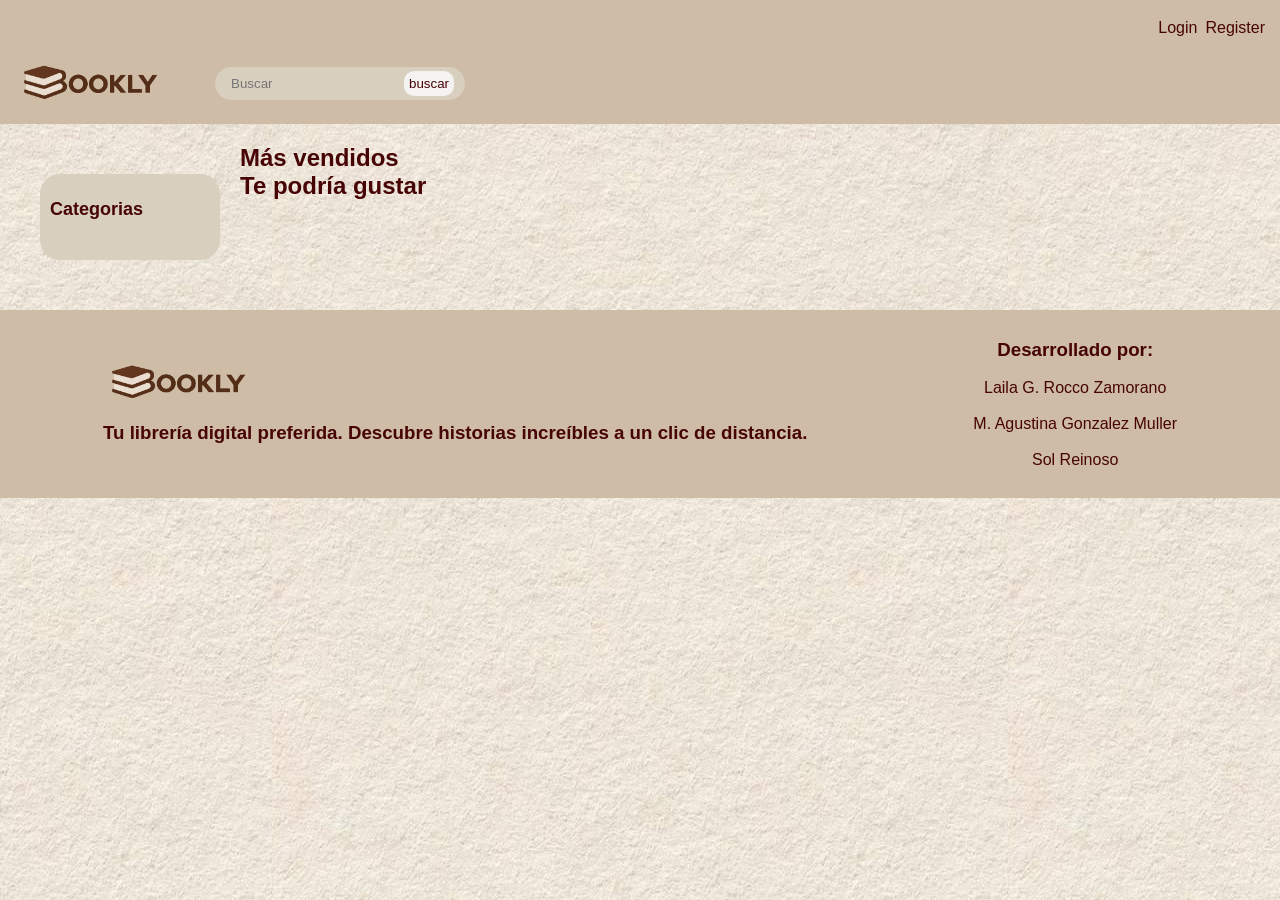
<file: index.html>
<!DOCTYPE html>
<html lang="en">
<head>
    <meta charset="UTF-8">
    <meta name="viewport" content="width=device-width, initial-scale=1.0">
    <link rel="preconnect" href="https://fonts.googleapis.com">
    <link rel="preconnect" href="https://fonts.gstatic.com" crossorigin>
    <link href="https://fonts.googleapis.com/css2?family=Josefin+Sans:ital,wght@0,100..700;1,100..700&family=Jost:ital,wght@0,100..900;1,100..900&family=Open+Sans:ital,wght@0,300..800;1,300..800&family=PT+Sans:ital,wght@0,400;0,700;1,400;1,700&family=Raleway:ital,wght@0,100..900;1,100..900&family=Work+Sans:ital,wght@0,100..900;1,100..900&display=swap" rel="stylesheet">
    <link rel="stylesheet" href="./css/style.css">
    <title>Bookly-Home</title>
</head>
<body class="Home">
    <header>
        <nav>
            <ul class="arriba">
                <li class="menu-login"><a href="./login.html">Login</a></li>
                <li class="menu-registro"><a href="./register.html">Register</a></li>
                <li class="saludo-usuario"></li>
                <li class="menu-logout"><a href="#" class="logout">Logout</a> </li>
            </ul>

        </nav>
        <div class="orden">
            <a href="./index.html">
                <img src="./img/logo.png" alt="logo de pagina">
            </a>

            <form action="./search-results.html" method="get" class="buscador">
                <input type="text" placeholder="Buscar" name="q" value="">
                <button type="submit">buscar</button>
            </form>
        </div>
    </header>

    <main>
        <aside>
            <h2>Categorias</h2>
            <nav>
                <ul class="categorias">
                    <!--<li ><a href="./category.html">Ciencia Ficción</a></li>
                    <li ><a href="./category.html">Romance Juvenil</a></li>
                    <li><a href="./category.html">Clasicos de la literatura</a></li>
                    <li><a href="./category.html">Ficcion Contemponarea</a></li>
                    <li><a href="./category.html">Suspenso y Thiller</a></li>
                    <li><a href="./category.html">Historias y Biografias</a></li>
                    <li><a href="./category.html">Desarrollo personal</a></li>-->
                </ul>
            </nav>
        </aside>
        <div>

            <section class="section-index">

                <h2>Más vendidos</h2>

                <div id="masVendidos">
                    <!--<article class="article-index">
                    <img src="./img/Harry-potter.jpg" alt="Imagen del Producto">
                    <h3>Harry Potter y la piedra filosofal</h3>
                    <p>J.K.Rowling</p>
                    <p>$49.999</p>
                    <a href="./product.html">Ver detalles</a>
                    </article>

                    <article class="article-index">
                        <img src="./img/Los-juegos-del-hambre.jpg" alt="Imagen del Producto">
                        <h3>Los juegos del hambre</h3>
                        <p>Suzanne Collins</p>
                        <p>$43.999</p>
                        <a href="./product.html">Ver detalles</a>
                    </article>

                    <article class="article-index">
                        <img src="./img/Odisea.jpg" alt="Imagen del Producto">
                        <h3>La Odisea</h3>
                        <p>Homero</p>
                        <p>$19.000</p>
                        <a href="./product.html">Ver detalles</a>
                    </article>

                    <article class="article-index">
                        <img src="./img/Bajo-la-misma-estrella.jpg" alt="Imagen del Producto">
                        <h3>Bajo la misma estrella</h3>
                        <p>John Green</p>
                        <p>$31.499</p>
                        <a href="./product.html">Ver detalles</a>
                    </article>

                    <article class="article-index">
                        <img src="./img/La-ladrona-de-libros.jpg" alt="Imagen del Producto">
                        <h3>La ladrona de libros</h3>
                        <p>Markus Zusak</p>
                        <p>$37.999</p>
                        <a href="./product.html">Ver detalles</a>
                    </article>

                    <article class="article-index">
                        <img src="./img/la-sombra-del-viento.jpg" alt="Imagen del Producto">
                        <h3>La sombra del viento</h3>
                        <p>Carlos Ruiz Zafon</p>
                        <p>$44.900</p>
                        <a href="./product.html">Ver detalles</a>
                    </article>

                    <article class="article-index">
                        <img src="./img/Cien-años-de-soledad.jpg" alt="Imagen del Producto">
                        <h3>Cien años de soledad</h3>
                        <p>Gabriel García Márquez</p>
                        <p>$34.999</p>
                        <a href="./product.html">Ver detalles</a>
                    </article>

                    <article class="article-index">
                        <img src="./img/Orgullo-y-prejuicio.jpg" alt="Imagen del Producto">
                        <h3>Orgullo y prejuicio.</h3>
                        <p>Jane Austen</p>
                        <p>$18.800</p>
                        <a href="./product.html">Ver detalles</a>
                    </article>

                    <article class="article-index">
                        <img src="./img/mujercitas.jpg" alt="Imagen del Producto">
                        <h3>Mujercitas</h3>
                        <p>Louisa May Alcott</p>
                        <p>$45.900</p>
                        <a href="./product.html">Ver detalles</a> 
                    </article>

                    <article class="article-index">
                        <img src="./img/El-buen-mal.jpg" alt="Imagen del Producto">
                        <h3>El buen mal</h3>
                        <p>Samanta Schweblin</p>
                        <p>$35.499</p>
                        <a href="./product.html">Ver detalles</a> 
                    </article>-->

                </div>

            </section>  

            <section class="section-index">

                <h2>Te podría gustar</h2>

                <div id="gustos">

                    <!--<article class="article-index">
                        <img src="./img/culpa-vuestra.jpg" alt="Imagen del Producto">
                        <h3>Culpa vuestra</h3>
                        <p>Mercedes Ron</p>
                        <p>$46.499</p>
                        <a href="./product.html">Ver detalles</a>
                    </article>

                    <article class="article-index">
                        <img src="./img/El-principito.jpg" alt="Imagen del Producto">
                        <h3>El principito</h3>
                        <p>Antoine Saint-Exupéry</p>
                        <p>$27.700</p>
                        <a href="./product.html">Ver detalles</a>
                    </article>

                    <article class="article-index">
                        <img src="./img/Felipe-Pigna.jpg" alt="Imagen del Producto">
                        <h3>Libro 76</h3>
                        <p>Felipe Pinga</p>
                        <p>$42.900</p>
                        <a href="./product.html">Ver detalles</a>
                    </article>

                    <article class="article-index">
                        <img src="./img/Enviado-espacial.jpg" alt="Imagen del Producto">
                        <h3>Enviado espacial</h3>
                        <p>Arturo Perez Reverte</p>
                        <p>$54.499</p>
                        <a href="./product.html">Ver detalles</a>
                    </article>

                    <article class="article-index">
                        <img src="./img/Alas.de.sangre.jpg" alt="Imagen del Producto">
                        <h3>Alas de sangre</h3>
                        <p>Rebecca Yarros</p>
                        <p>$61.900</p>
                        <a href="./product.html">Ver detalles</a>
                    </article>

                    <article class="article-index">
                        <img src="./img/heartstopper.jpg" alt="Imagen del Producto">
                        <h3>Heartstopper 6</h3>
                        <p>Alice Oseman</p>
                        <p>$31.000</p>
                        <a href="./product.html">Ver detalles</a>
                    </article>

                    <article class="article-index">
                        <img src="./img/Los-vecinos-de-enfrente.jpg" alt="Imagen del Producto">
                        <h3>Los vecinos de enfrente</h3>
                        <p>Nicole Trope</p>
                        <p>$45.999</p>
                        <a href="./product.html">Ver detalles</a>
                    </article>

                    <article class="article-index">
                        <img src="./img/el-gato-que-busca-un-nombre.jpg" alt="Imagen del Producto">
                        <h3>El gato que buscaba un nombre</h3>
                        <p>Takeshita, Machida</p>
                        <p>$35.000</p>
                        <a href="./product.html">Ver detalles</a>
                    </article>

                    <article class="article-index">
                        <img src="./img/PQ-soy-asi.jpg" alt="Imagen del Producto">
                        <h3>¿Por qué soy asi?</h3>
                        <p>Gemma Styles</p>
                        <p>$35.200</p>
                        <a href="./product.html">Ver detalles</a> 
                    </article>

                    <article class="article-index">
                        <img src="./img/Sociedad.jpg" alt="Imagen del Producto">
                        <h3>La sociedad de la nieve</h3>
                        <p>Pablo Vierci</p>
                        <p>$55.900</p>
                        <a href="./product.html">Ver detalles</a> 
                    </article>

                </div>-->

            </section> 

       </div>

    </main>

    <footer>
        <div class="abajo">
        <img src="./img/logo.png" alt="Imagen del logo Bookly">
        <h3>Tu librería digital preferida. Descubre historias increíbles a un clic de distancia. </h3>
        </div>

        <div class="medio">
        <h3>Desarrollado por:</h3>
        <ul>
            <li>Laila G. Rocco Zamorano</li>
            <li>M. Agustina Gonzalez Muller</li>
            <li>Sol Reinoso</li>
        </ul>
        </div>
    </footer>

    <script src="./js/index.js"></script>
    <script src="./js/saludo.js"></script>
    <script src="./js/logout.js"></script>
    <script src="./js/category.js"></script>
</body>
</html>
</file>
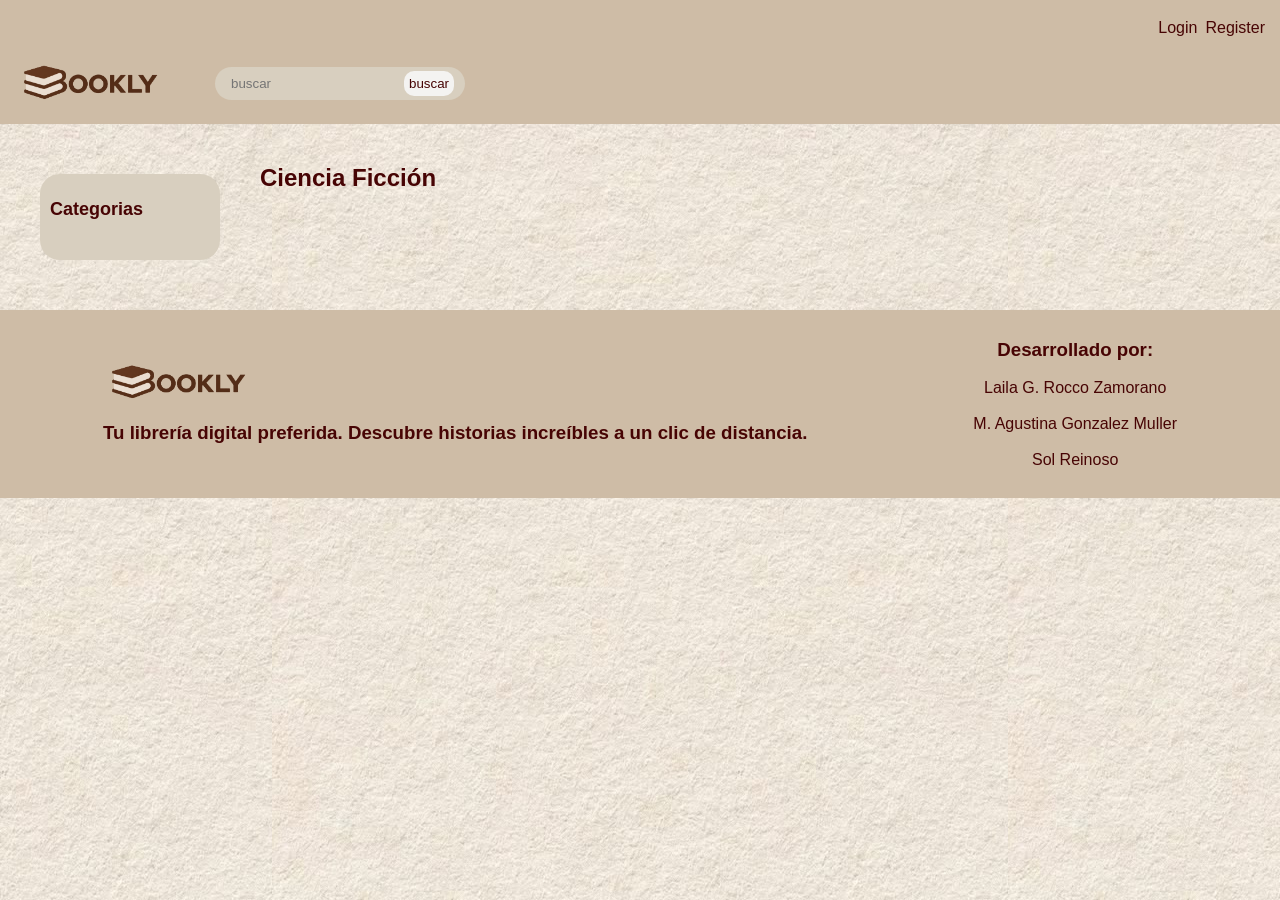
<file: category.html>
<!DOCTYPE html>
<html lang="en">

<head>
    <meta charset="UTF-8">
    <meta name="viewport" content="width=device-width, initial-scale=1.0">
    <link rel="preconnect" href="https://fonts.googleapis.com">
    <link rel="preconnect" href="https://fonts.gstatic.com" crossorigin>
    <link href="https://fonts.googleapis.com/css2?family=Josefin+Sans:ital,wght@0,100..700;1,100..700&family=Jost:ital,wght@0,100..900;1,100..900&family=Open+Sans:ital,wght@0,300..800;1,300..800&family=PT+Sans:ital,wght@0,400;0,700;1,400;1,700&family=Raleway:ital,wght@0,100..900;1,100..900&family=Work+Sans:ital,wght@0,100..900;1,100..900&display=swap" rel="stylesheet">
    <link rel="stylesheet" href="./css/style.css">
    <title>Bookly-Productos por categoría</title>
</head>

<body>
    <header>
        <nav>
            <ul class="arriba">
                <li class="menu-login"><a href="./login.html">Login</a></li>
                <li class="menu-registro"><a href="./register.html">Register</a></li>
                <li class="saludo-usuario"></li>
                <li class="menu-logout"><a href="#" class="logout">Logout</a> </li>
            </ul>
        </nav>
        <div class="orden">
            <a href="./index.html">
                <img src="./img/logo.png" alt="logo de pagina">
            </a>

            <form action="./search-results.html" method="get" class="buscador">
                <input type="text" placeholder="buscar" name="q" value="">
                <button type="submit">buscar</button>
            </form>
        </div>
    </header>

    <main>
        <aside>
            <h2>Categorias</h2>
            <nav>
                <ul class="categorias">
                    <!--<li ><a href="./category.html">Ciencia Ficción</a></li>
                    <li ><a href="./category.html">Romance Juvenil</a></li>
                    <li><a href="./category.html">Clasicos de la literatura</a></li>
                    <li><a href="./category.html">Ficcion Contemponarea</a></li>
                    <li><a href="./category.html">Suspenso y Thiller</a></li>
                    <li><a href="./category.html">Historias y Biografias</a></li>
                    <li><a href="./category.html">Desarrollo personal</a></li>-->
                </ul>
            </nav>
        </aside>
        <section class="section-category">

            <h1>Ciencia Ficción</h1>

            <div>

               <!--<article class="article-category">
                    <img src="./img/Harry-potter.jpg" alt="Imagen del Producto">
                    <h3>Harry Potter y la piedra filosofal</h3>
                    <p>J.K.Rowling</p>
                    <p>$49.999</p>
                    <a href="./product.html">Ver detalles</a>
                </article>

                <article class="article-category">
                    <img src="./img/Alas.de.sangre.jpg" alt="Imagen del Producto">
                    <h3>Alas de sangre</h3>
                    <p>Rebecca Yarros</p>
                    <p>$61.900</p>
                    <a href="./product.html">Ver detalles</a>
                </article>

                <article class="article-category">
                    <img src="./img/Los-juegos-del-hambre.jpg" alt="Imagen del Producto">
                    <h3>Los juegos del hambre</h3>
                    <p>Suzanne Collins</p>
                    <p>$43.999</p>
                    <a href="./product.html">Ver detalles</a>
                </article> -->

            </div>

        </section>
    </main>

    <footer>
        <div class="abajo">
            <img src="./img/logo.png" alt="Imagen del logo Bookly">
            <h3>Tu librería digital preferida. Descubre historias increíbles a un clic de distancia. </h3>
        </div>

        <div class="medio">
            <h3>Desarrollado por:</h3>
            <ul>
                <li>Laila G. Rocco Zamorano</li>
                <li>M. Agustina Gonzalez Muller</li>
                <li>Sol Reinoso</li>
            </ul>
        </div>
    </footer>

    <script src="./js/category.js"></script>
    <script src="./js/saludo.js"></script>
    <script src="./js/logout.js"></script>
</body>

</html>
</file>
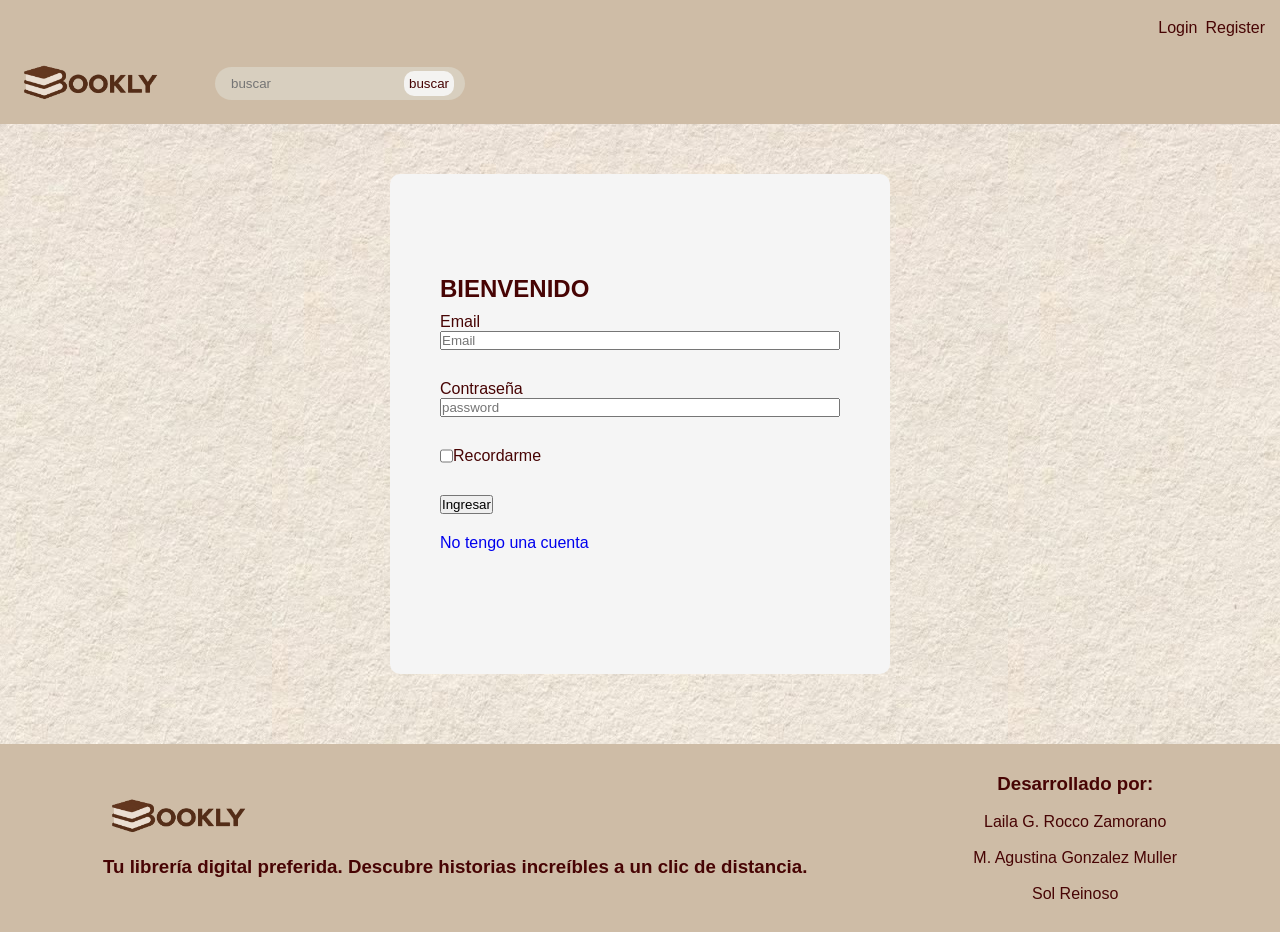
<file: login.html>
<!DOCTYPE html>
<html lang="en">
<head>
    <meta charset="UTF-8">
    <meta name="viewport" content="width=device-width, initial-scale=1.0">
    <link rel="preconnect" href="https://fonts.googleapis.com">
    <link rel="preconnect" href="https://fonts.gstatic.com" crossorigin>
    <link href="https://fonts.googleapis.com/css2?family=Josefin+Sans:ital,wght@0,100..700;1,100..700&family=Jost:ital,wght@0,100..900;1,100..900&family=Open+Sans:ital,wght@0,300..800;1,300..800&family=PT+Sans:ital,wght@0,400;0,700;1,400;1,700&family=Raleway:ital,wght@0,100..900;1,100..900&family=Work+Sans:ital,wght@0,100..900;1,100..900&display=swap" rel="stylesheet">
    <link rel="stylesheet" href="./css/style.css">
    <title>Bookly-Login</title>
</head>
<body>
    
    <header>
        <nav>
            <ul class="arriba">
                <li class="menu-login"><a href="./login.html">Login</a></li>
                <li class="menu-registro"><a href="./register.html">Register</a></li>
                <li class="saludo-usuario"></li>
                <li class="menu-logout"><a href="#" class="logout">Logout</a> </li>
            </ul>
        </nav>
        <div class="orden">
            <a href="./index.html">
                <img src="./img/logo.png" alt="logo de pagina">
            </a>

            <form action="./search-results.html" method="get" class="buscador">
                <input type="text" placeholder="buscar" name="q" value="">
                <button type="submit">buscar</button>
            </form>
        </div>
    </header>

    <main class="main-login">
        
        <section class="section-login">

            <h1>BIENVENIDO</h1>

            <form class="formulariologin" action="./index.html" method="GET">

                <div class="form-login">
                    <label for="email">Email</label>

                    <input
                        type="email"
                        name="email"
                        id="email"
                        placeholder="Email"
                        value=""
                    >

                    <span class="error error-email"></span>
                </div>


                <div class="form-login">
                    <label for="password">Contraseña</label>

                    <input
                        type="password"
                        name="password"
                        id="password"
                        placeholder="password"
                        value=""
                    >

                    <span class="error error-password"></span>
                </div>

                <div class="checkbox-login">
                    <input
                        type="checkbox"
                        name="recordar"
                        id="recordar"
                        value="si"
                    >

                    <label for="recordar">Recordarme</label>
                </div>

                <button class="boton-form" type="submit">
                    Ingresar
                </button>

                <p class="form-login"><a href="./register.html">No tengo una cuenta</a></p>

            </form>

        </section>
    </main>

    <footer >
         <div class="abajo">
        <img src="./img/logo.png" alt="">
        <h3>Tu librería digital preferida. Descubre historias increíbles a un clic de distancia. </h3>
        </div>

        <div class="medio">
        <h3>Desarrollado por:</h3>
        <ul>
            <li>Laila G. Rocco Zamorano</li>
            <li>M. Agustina Gonzalez Muller</li>
            <li>Sol Reinoso</li>
        </ul>
        </div>
    </footer>
    
    <script src="./js/login.js"></script>
    <script src="./js/category.js"></script>
    <script src="./js/saludo.js"></script>
    <script src="./js/logout.js"></script>
</body>
</html>
</file>
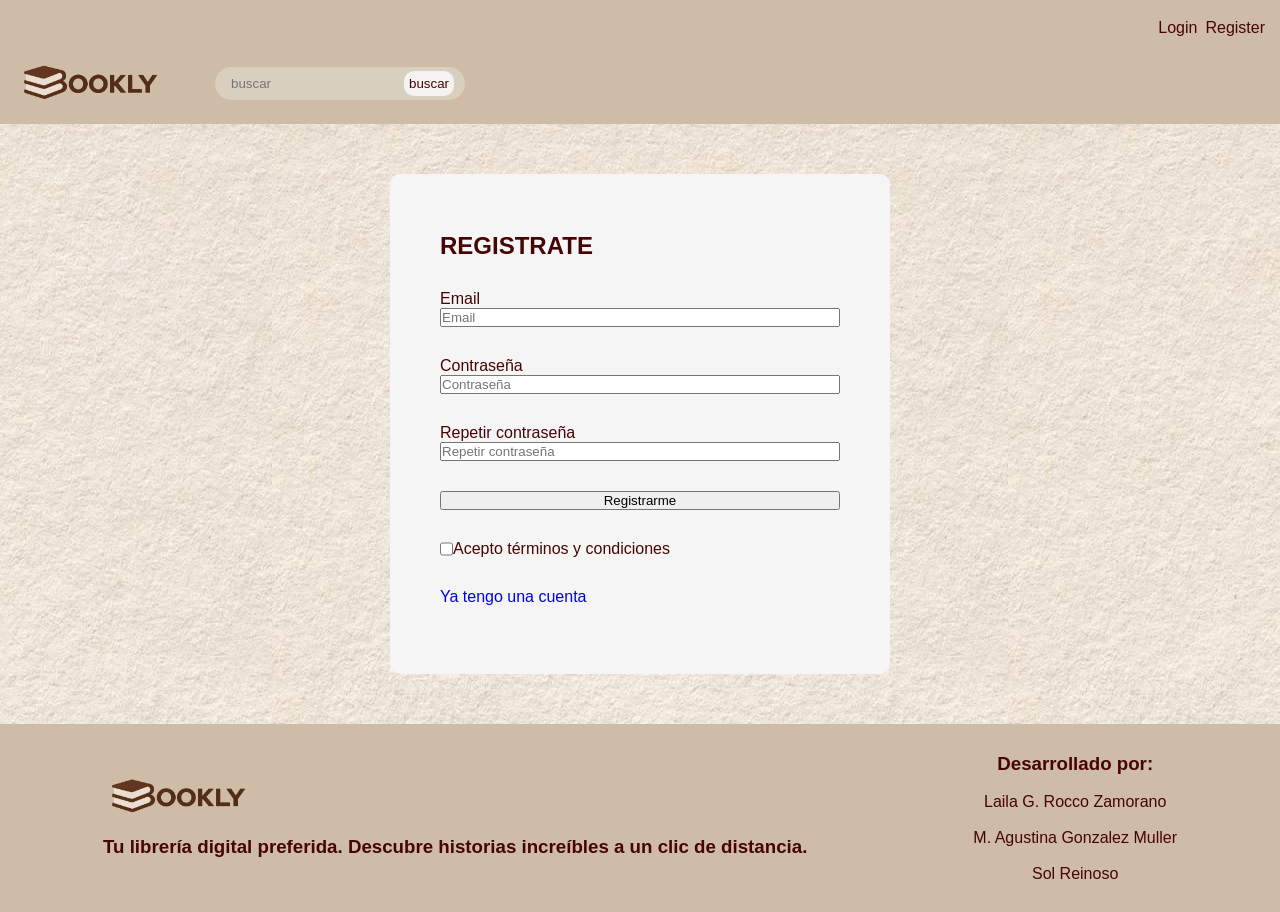
<file: register.html>
<!DOCTYPE html>
<html lang="en">

<head>
    <meta charset="UTF-8">
    <meta name="viewport" content="width=device-width, initial-scale=1.0">
    <link rel="preconnect" href="https://fonts.googleapis.com">
    <link rel="preconnect" href="https://fonts.gstatic.com" crossorigin>
    <link href="https://fonts.googleapis.com/css2?family=Josefin+Sans:ital,wght@0,100..700;1,100..700&family=Jost:ital,wght@0,100..900;1,100..900&family=Open+Sans:ital,wght@0,300..800;1,300..800&family=PT+Sans:ital,wght@0,400;0,700;1,400;1,700&family=Raleway:ital,wght@0,100..900;1,100..900&family=Work+Sans:ital,wght@0,100..900;1,100..900&display=swap" rel="stylesheet">
    <link rel="stylesheet" href="./css/style.css">
    <title>Bookly-Registro</title>
</head>

<body>
    <header>
        <nav>
            <ul class="arriba">
                <li class="menu-login"><a href="./login.html">Login</a></li>
                <li class="menu-registro"><a href="./register.html">Register</a></li>
                <li class="saludo-usuario"></li>
                <li class="menu-logout"><a href="#" class="logout">Logout</a> </li>
            </ul>
        </nav>
        <div class="orden">
            <a href="./index.html">
                <img src="./img/logo.png" alt="logo de pagina">
            </a>

            <form action="./search-results.html" method="get" class="buscador">
                <input type="text" placeholder="buscar" name="q" value="">
                <button type="submit">buscar</button>
            </form>
        </div>

    </header>
    <main class="main-register">
        
        <section class="section-register">

            <form class="formularioregistro" action="./login.html" method="GET">
                <div class="form-register">
                    <h1>REGISTRATE</h1>
                </div>

                <div class="form-register">
                    <label for="email">Email </label>
                    <input id="email" type="email" name="email" value="" placeholder="Email">
                    <span class="error-email"></span>
                </div>

                <div class="form-register">
                    <label for="password">Contraseña </label>
                    <input id="password" type="password" name="password" value="" placeholder="Contraseña">
                    <span class="error-password"></span>
                </div>

                <div class="form-register">
                    <label for="repeat">Repetir contraseña </label>
                    <input id="repeat" type="password" name="repeat" value="" placeholder="Repetir contraseña">
                    <span class="error-repeat"></span>
                </div>

                <div class="form-register">
                    <button type="submit">
                        Registrarme
                    </button>
                </div>

                <div class="checkbox-register">
                    <input  id="TyC" type="checkbox"  name="TyC" value="">
                    <label for="TyC">Acepto términos y condiciones</label>
                </div>

                <p class="form-register"><a href="./login.html">Ya tengo una cuenta</a></p>


            </form>
        </section>
    </main>

    <footer >
        <div class="abajo">
        <img src="./img/logo.png" alt="">
        <h3>Tu librería digital preferida. Descubre historias increíbles a un clic de distancia. </h3>
        </div>

        <div class="medio">
        <h3>Desarrollado por:</h3>
        <ul>
            <li>Laila G. Rocco Zamorano</li>
            <li>M. Agustina Gonzalez Muller</li>
            <li>Sol Reinoso</li>
        </ul>
        </div>
    </footer>

    <script src="./js/register.js"></script>
    <script src="./js/category.js"></script>
    <script src="./js/saludo.js"></script>
    <script src="./js/logout.js"></script>
</body>

</html>
</file>
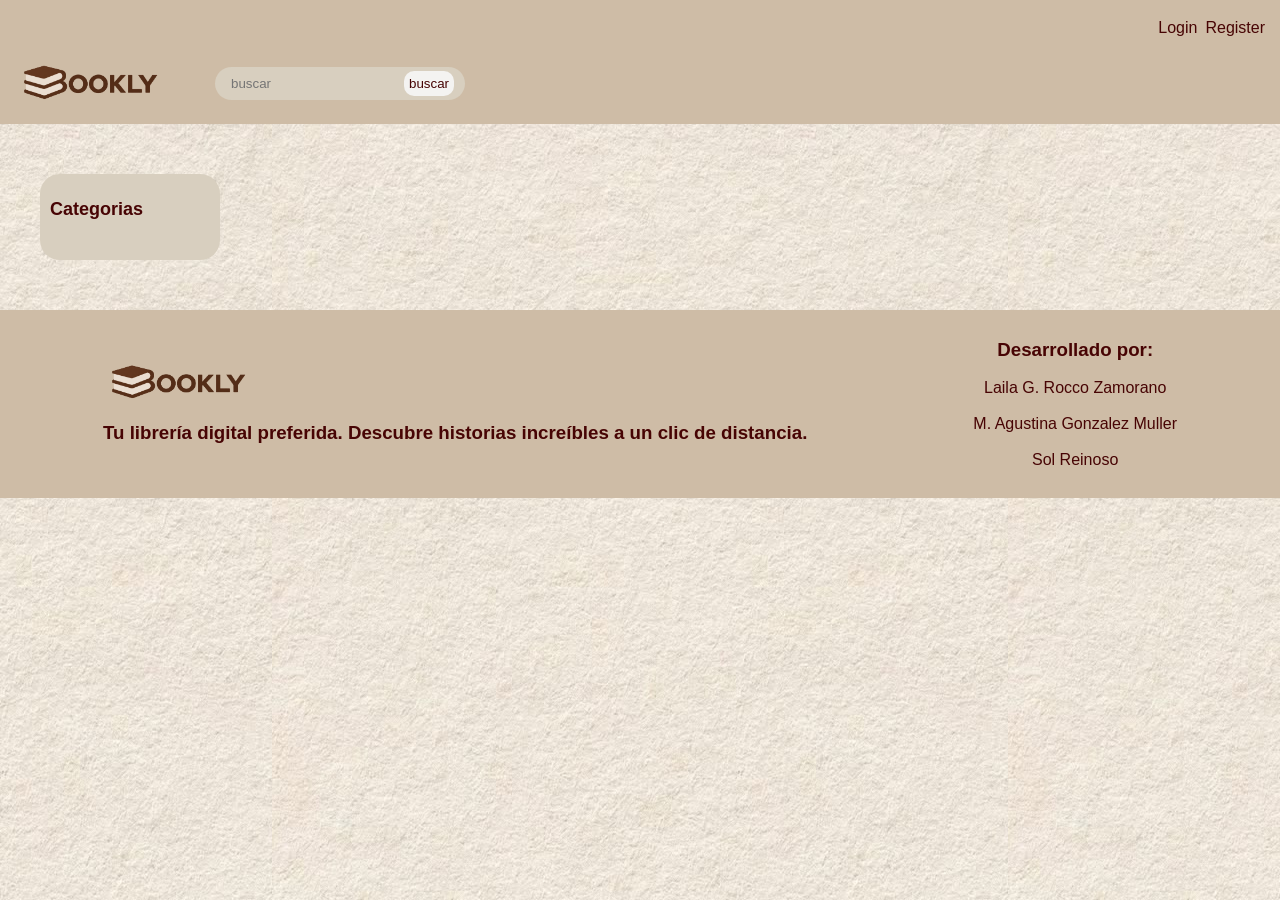
<file: search-results.html>
<!DOCTYPE html>
<html lang="en">

<head>
    <meta charset="UTF-8">
    <meta name="viewport" content="width=device-width, initial-scale=1.0">
    <link rel="preconnect" href="https://fonts.googleapis.com">
    <link rel="preconnect" href="https://fonts.gstatic.com" crossorigin>
    <link href="https://fonts.googleapis.com/css2?family=Josefin+Sans:ital,wght@0,100..700;1,100..700&family=Jost:ital,wght@0,100..900;1,100..900&family=Open+Sans:ital,wght@0,300..800;1,300..800&family=PT+Sans:ital,wght@0,400;0,700;1,400;1,700&family=Raleway:ital,wght@0,100..900;1,100..900&family=Work+Sans:ital,wght@0,100..900;1,100..900&display=swap" rel="stylesheet">
    <link rel="stylesheet" href="./css/style.css">
    <title>Bookly-Resultados de búsqueda</title>
</head>

<body>
    <header>
        <nav>
            <ul class="arriba">
                <li class="menu-login"><a href="./login.html">Login</a></li>
                <li class="menu-registro"><a href="./register.html">Register</a></li>
                <li class="saludo-usuario"></li>
                <li class="menu-logout"><a href="#" class="logout">Logout</a> </li>
            </ul>
        </nav>
        <div class="orden">
            <a href="./index.html">
                <img src="./img/logo.png" alt="logo de pagina">
            </a>

            <form action="./search-results.html" method="get" class="buscador">
                <input type="text" placeholder="buscar" name="q" value="">
                <button type="submit">buscar</button>
            </form>
        </div>
    </header>

    <main>
        <aside>
            <h2>Categorias</h2>
            <nav>
                <ul class="categorias">
                    <!--<li ><a href="./category.html">Ciencia Ficción</a></li>
                    <li ><a href="./category.html">Romance Juvenil</a></li>
                    <li><a href="./category.html">Clasicos de la literatura</a></li>
                    <li><a href="./category.html">Ficcion Contemponarea</a></li>
                    <li><a href="./category.html">Suspenso y Thiller</a></li>
                    <li><a href="./category.html">Historias y Biografias</a></li>
                    <li><a href="./category.html">Desarrollo personal</a></li>-->
                </ul>
            </nav>
        </aside>
        <section class="section-search">
            <h2 id="tituloBusqueda"></h2>
            <h2 id="sinResultados"></h2>
            <!--<h2>Los resultados de tu busqueda no han sido encontrados</h2>-->
            <div id="resultadosBusqueda">

                <!--<article class="article-search">
                    <img src="./img/Harry-potter.jpg" alt="Imagen del Producto">
                    <h3>Harry Potter y la piedra filosofal</h3>
                    <p>J.K.Rowling</p>
                    <p>$49.999</p>
                    <a href="./product.html">Ver detalles</a>
                </article>

                <article class="article-search">
                    <img src="./img/Los-juegos-del-hambre.jpg" alt="Imagen del Producto">
                    <h3>Los juegos del hambre</h3>
                    <p>Suzanne Collins</p>
                    <p>$43.999</p>
                    <a href="./product.html">Ver detalles</a>
                </article>

                <article class="article-search">
                    <img src="./img/Odisea.jpg" alt="Imagen del Producto">
                    <h3>La Odisea</h3>
                    <p>Homero</p>
                    <p>$19.000</p>
                    <a href="./product.html">Ver detalles</a>
                </article>

                <article class="article-search">
                    <img src="./img/Bajo-la-misma-estrella.jpg" alt="Imagen del Producto">
                    <h3>Bajo la misma estrella</h3>
                    <p>John Green</p>
                    <p>$31.499</p>
                    <a href="./product.html">Ver detalle</a>
                </article>

                <article class="article-search">
                    <img src="./img/La-ladrona-de-libros.jpg" alt="Imagen del Producto">
                    <h3>La ladrona de libros</h3>
                    <p>Markus Zusak</p>
                    <p>$37.999</p>
                    <a href="./product.html">Ver detalles</a>
                </article>

                <article class="article-search">
                    <img src="./img/la-sombra-del-viento.jpg" alt="Imagen del Producto">
                    <h3>La sombra del viento</h3>
                    <p>Carlos Ruiz Zafon</p>
                    <p>$44.900</p>
                    <a href="./product.html">Ver detalles</a>
                </article>

                <article class="article-search">
                    <img src="./img/Cien-años-de-soledad.jpg" alt="Imagen del Producto">
                    <h3>Cien años de soledad</h3>
                    <p>Gabriel García Márquez</p>
                    <p>$34.999</p>
                    <a href="./product.html">Ver detalle</a>
                </article>

                <article class="article-search">
                    <img src="./img/Orgullo-y-prejuicio.jpg" alt="Imagen del Producto">
                    <h3>Orgullo y prejuicio.</h3>
                    <p>Jane Austen</p>
                    <p>$18.800</p>
                    <a href="./product.html">Ver detalles</a>
                </article>

                <article class="article-search">
                    <img src="./img/mujercitas.jpg" alt="Imagen del Producto">
                    <h3>Mujercitas</h3>
                    <p>Louisa May Alcott</p>
                    <p>$45.900</p>
                    <a href="./product.html">Ver detalles</a>
                </article>

                <article class="article-search">
                    <img src="./img/El-buen-mal.jpg" alt="Imagen del Producto">
                    <h3>El buen mal</h3>
                    <p>Samanta Schweblin</p>
                    <p>$35.499</p>
                    <a href="./product.html">Ver detalles</a>
                </article>

                <article class="article-search">
                    <img src="./img/culpa-vuestra.jpg" alt="Imagen del Producto">
                    <h3>Culpa vuestra</h3>
                    <p>Mercedes Ron</p>
                    <p>$46.499</p>
                    <a href="./product.html">Ver detalles</a>
                </article>

                <article class="article-search">
                    <img src="./img/El-principito.jpg" alt="Imagen del Producto">
                    <h3>El principito</h3>
                    <p>Antoine Saint-Exupéry</p>
                    <p>$27.700</p>
                    <a href="./product.html">Ver detalles</a>
                </article>

                <article class="article-search">
                    <img src="./img/Felipe-Pigna.jpg" alt="Imagen del Producto">
                    <h3>Libro 76</h3>
                    <p>Felipe Pinga</p>
                    <p>$42.900</p>
                    <a href="./product.html">Ver detalles</a>
                </article>

                <article class="article-search">
                    <img src="./img/Enviado-espacial.jpg" alt="Imagen del Producto">
                    <h3>Enviado espacial</h3>
                    <p>Arturo Perez Reverte</p>
                    <p>$54.499</p>
                    <a href="./product.html">Ver detalle</a>
                </article>

                <article class="article-search">
                    <img src="./img/Alas.de.sangre.jpg" alt="Imagen del Producto">
                    <h3>Alas de sangre</h3>
                    <p>Rebecca Yarros</p>
                    <p>$61.900</p>
                    <a href="./product.html">Ver detalles</a>
                </article>

                <article class="article-search">
                    <img src="./img/heartstopper.jpg" alt="Imagen del Producto">
                    <h3>Heartstopper 6</h3>
                    <p>Alice Oseman</p>
                    <p>$31.000</p>
                    <a href="./product.html">Ver detalles</a>
                </article>

                <article class="article-search">
                    <img src="./img/Los-vecinos-de-enfrente.jpg" alt="Imagen del Producto">
                    <h3>Los vecinos de enfrente</h3>
                    <p>Nicole Trope</p>
                    <p>$45.999</p>
                    <a href="./product.html">Ver detalle</a>
                </article>

                <article class="article-search">
                    <img src="./img/el-gato-que-busca-un-nombre.jpg" alt="Imagen del Producto">
                    <h3>El gato que buscaba un nombre</h3>
                    <p>Takeshita, Machida</p>
                    <p>$35.000</p>
                    <a href="./product.html">Ver detalles</a>
                </article>

                <article class="article-search">
                    <img src="./img/PQ-soy-asi.jpg" alt="Imagen del Producto">
                    <h3>¿Por qué soy asi?</h3>
                    <p>Gemma Styles</p>
                    <p>$35.200</p>
                    <a href="./product.html">Ver detalles</a>
                </article>

                <article class="article-search">
                    <img src="./img/Sociedad.jpg" alt="Imagen del Producto">
                    <h3>La sociedad de la nieve</h3>
                    <p>Pablo Vierci</p>
                    <p>$55.900</p>
                    <a href="./product.html">Ver detalles</a>
                </article> -->

            </div>

        </section>
    </main>

    <footer>
        <div class="abajo">
        <img src="./img/logo.png" alt="Imagen del logo Bookly">
        <h3>Tu librería digital preferida. Descubre historias increíbles a un clic de distancia. </h3>
        </div>

        <div class="medio">
        <h3>Desarrollado por:</h3>
        <ul>
            <li>Laila G. Rocco Zamorano</li>
            <li>M. Agustina Gonzalez Muller</li>
            <li>Sol Reinoso</li>
        </ul>
        </div>
    </footer>

    <script src="./js/search-results.js"></script>
    <script src="./js/saludo.js"></script>
    <script src="./js/logout.js"></script>
    <script src="./js/category.js"></script>
</body>

</html>
</file>
<file: css/style.css>
/*Eliminar default*/
*{
    box-sizing: border-box;
    padding: 0;
    margin: 0;
}

ul,
ol,
li {
    list-style-type: none;
}

a{
   text-decoration: none;
}

/*body y header para todos los html*/

body{
    background-image: url("../img/fondo.jpg");
    background-repeat: repeat;
    background-position: center;
    display: flex;
    flex-direction: column;
    font-family: "Yanone Kaffeesatz", sans-serif;
    font-optical-sizing: auto;
    font-weight: normal;
    font-style: normal;
    color:  rgb(71, 4, 4) ;
}

header{
    display: flex;
    flex-direction: column;
    background-color: rgb(206, 188, 166);
    padding: 10px 15px;
    width: 100%;
}
footer {
    padding: 20px;
    background-color:  rgb(206, 188, 166);
    display: flex;
    justify-content: space-around;
    align-items: center;
    
}
.abajo img {
    width: 150px;
}

.medio {
    display: flex;
    flex-direction: column;
    align-items: center;
    text-align: center;
}

/*CSS del index.html*/
.orden {
    display: flex;
    align-items: center;
}
.arriba {
    display: flex;
    justify-content:space-between;
    justify-content: flex-end;
    margin-bottom: 8px;
}
.arriba a {
    color: rgb(71, 4, 4) ;
    margin-left: 8px;
}

.buscador {
    background-color:rgb(216, 207, 191);
    border-radius: 20px;
    padding: 4px 6px 4px 12px;
    display: flex;
    align-items: center;
    width: 250px;
    margin: 0px 50px;
}
.buscador input{
    background-color: transparent;
    padding: 4px;
    border: none;
}
.buscador button {
    border: none;
    background-color:rgb(244, 243, 241); ;
    border-radius: 10px;
    padding: 5px ;
    color:rgb(71, 4, 4) ;

}
.orden img {
    width: 150px;
}

main {
    display: flex;
    padding: 20px;
    align-items: flex-start;
}

aside {
    width: 180px;
    background-color:rgb(216, 207, 191) ;
    border-radius:20px ;
    padding: 25px 10px;
    margin: 30px 20px;
}
.categorias a {
    color:  rgb(71, 4, 4) ;
    font-size: 14px;
}
aside ul {
    display: flex;
    flex-direction: column;
}

aside h2 {
    font-size: 18px;
    margin-bottom: 15px;
}

.section-index div {
    display: flex;
    flex-wrap: wrap;
    justify-content: space-between;
}

.article-index {
    width: 18%;
    background-color:rgb(216, 207, 191) ;
    border-radius:20px ;
    padding: 15px 10px;
    margin: 10px;
    display: flex;
    flex-direction: column;
    align-items: flex-start;
    text-align: left;
    color: rgb(71, 4, 4) 
}    
.article-index a {
    background-color: rgb(71, 4, 4)  ;
    color: #fff;
    border-radius: 5px;
    padding: 5px;
}

.article-index img {
    width: 100%;
    max-width: 90%;
    height: 280px;
    border-radius: 10px;
    margin-bottom: 12px;
    align-self: center;
}


/*CSS del product.html*/
.main-product {
    display: flex;
    flex-direction: column;
}

.producto {
    display: flex;
    flex-direction: row;
    align-items: flex-start;
}

.section1-product {
    background-color: rgb(216, 207, 191) ;
    border-radius: 10px;
    display: flex;
    flex-direction: row;
    align-items: flex-start;
    justify-content: center;
    text-align: center;
    padding: 20px;
    margin: 20px;
    
}
.section1-product img {
    height: 400px;
    width: 300px;
    margin: 0 40px 0 0;
}

.infolibro {
    display: flex;
    flex-direction: column;
    justify-content: center;
}

.infolibro h1, p, h3, li{ 
    padding: 9px 0;
}

.comentarios {
    display: flex;
    flex-wrap: wrap;
    justify-content: center;
    align-items: center;
    margin: 10px 0 0 0;

}

.comentarios article {
    background-color: rgb(247, 246, 246);
    border-radius: 10px;
    width: 360px;
    margin: 0 23px;
    border: solid 3px rgb(224, 201, 166);
    padding: 15px;
}



/*CSS del category.html*/

.section-category {
    display: flex;
    flex-wrap: wrap;
    flex-direction: column;
}

.section-category div {
    display: flex;
    flex-wrap: wrap;
    justify-content: space-around;
}

.section-category h1 {
    margin: 20px;
}



.article-category {
    width: 30%;
    background-color: rgb(216, 207, 191);
    border-radius: 20px;
    padding: 15px;
    margin: 10px;

    display: flex;
    flex-direction: column;
    align-items: center;
    text-align: center;
    color: rgb(71, 4, 4);
}

.article-category img {
    max-width: 100%;
    border-radius: 10px;
    margin-bottom: 10px;
}

.article-category a {
    background-color: rgb(71, 4, 4);
    color: white;
    padding: 5px;
    border-radius: 5px;
}


/*CSS del login.html*/

.section-login {
    background-color: whitesmoke;
    border-radius: 10px;

    display: flex;
    flex-direction: column;
    justify-content: center;

    height: 500px;
    width: 500px;

    margin: 30px auto 50px;
}

.section-login h1 {
    padding-left: 50px;
}

.form-login {
    display: flex;
    flex-direction: column;

    padding: 10px 50px 20px;
}

.error-login {
    padding-left: 50px;
}

.checkbox-login {
    display: flex;
    flex-direction: row;

    padding: 10px 50px 20px;
}

.boton-form {
    margin: 10px 50px;
}

/*CSS del register.html*/

.section-register {
    background-color: whitesmoke;
    border-radius: 10px;

    display: flex;
    flex-direction: column;
    justify-content: center;

    height: 500px;
    width: 500px;
    margin: 30px 50px;
}
.main-register {
    display: flex;
    justify-content: center;
    align-items: center;
    width: 100%;
}
.form-register {
    display: flex;
    flex-wrap: wrap;
    flex-direction: column;

    padding: 10px 50px 20px; 
}

.checkbox-register {
    display: flex;
    flex-wrap: wrap;
    flex-direction: row;

    padding: 10px 50px 20px;
}



/*CSS del search-results.html*/

.section-search {
    display: flex;
    flex-wrap: wrap;
}

.section-search div {
    display: flex;
    flex-wrap: wrap;
}

.section-search h2 {
    margin: 20px;
}

.section-search h3 {
    margin: 15px 0;
}

.article-search {
    width: 23%;
    background-color: rgb(216, 207, 191);
    border-radius: 20px;
    padding: 15px;
    margin: 10px;

    display: flex;
    flex-direction: column;
    align-items: center;
    text-align: center;
    color: rgb(71, 4, 4);
}

.article-search img {
    max-width: 100%;
    border-radius: 10px;
    margin-bottom: 10px;
}

.article-search a {
    background-color: rgb(71, 4, 4);
    color: white;
    padding: 5px;
    border-radius: 5px;
}


@media (max-width: 768px) {
    
    /*Responsive web design del header,aside y footer de todos los index (768px)*/
    header {
        flex-direction: column;
        align-items: center;
        text-align: center;
    }
    
    .arriba {
        justify-content: center;
        margin-bottom: 10px;
    }

    .orden {
        flex-direction: column;
        align-items: center;
        
    }
    
    .menu {
        flex-wrap: wrap;
        justify-content: center;
        width: 150px;
        
    }

    .buscador {
        width: 100%;
        margin: 10px auto;
        padding: 4px 6px 4px 12px;
    }
    .buscador input {
        width: 65%;
        font-size: 13px;
    }

    .buscador button {
        min-width: 50px;
        padding: 5px;
    }
    .orden {
        width: 120px;
        margin-bottom: 10px;
    }

    footer {
        flex-direction: column;
        text-align: center;
        font-size: 14px;
    }
  
    main {
        flex-direction: column;
        align-items: center;
    }
    
    aside {
        align-items: center;
        width: 90%;
        margin: 10px 0;
        text-align: center;
    }

    /*Responsive web design del index.html (768px)*/
    
    .section-index h2 {
        text-align: center;
        margin: 5px;
    }

    .section-index div {
        justify-content: center;
    }

    .article-index {
        width: 40%;
        margin: 10px;
        align-items: center;
        text-align: center;
    }
    
    .article-index img {
        width: 100%;
        height: auto;
    }
    
    
    /*Responsive web design del product.html (768px)*/
    
    .main-product {
        display: flex;
        flex-direction: column;
        align-items: center;
    }
    
    aside {
        width: auto;
        margin: 10px 20px;
        padding: 20px 15px;
    }

    .section1-product {
        width: 80%;
        margin: 10px;
        flex-direction: column;
        align-items: center;
    }
    

    .section1-product img {
        width: 60%;
        height: auto;
        margin: 0 0 20px 0;
    }

    .infolibro {
        width: 90%;
    }

    .comentarios {
        justify-content: center;
    }

    .comentarios article {
        width: 40%;
        margin: 10px;
    }
    
    
    
    /*Responsive web design del category.html (768px)*/
    .section-category h1 {
        font-size: 28px;
        margin-bottom: 20px;
    }

    .section-category div {
        display: flex;
        flex-wrap: wrap;
        justify-content: center;
    }

    .article-category {
        width: 40%;
        margin: 10px;
    }

    .article-category img {
        width: 100%;
        height: auto;
    }

    /*Responsive web design del register.html (768px)*/
    .main-register {
        display: flex;
        justify-content: center;
        align-items: center;
        width: 100%;
        padding: 20px 0;
    }
    .section-register {
        width: 85%;
        max-width: 450px;
        height: auto;
        margin: 20px 0;
        padding: 20px 0;
    }
    .section-register h1 {
        text-align: center;
        padding-left: 0;
    }

    /*Responsive web design del login.html (768px)*/

    .main-login {
        display: flex;
        justify-content: center;
        align-items: center;
        width: 100%;
        padding: 20px 0;
    }
    .section-login {
        width: 85%;
        max-width: 450px;
        height: auto;
        margin: 20px 0;
        padding: 20px 0;
    }
    .section-login h1 {
        text-align: center;
        padding-left: 0;
    }
    .form-login,
    .checkbox-login {
     padding: 10px 25px;
    }
    .error-login {
      margin-bottom: 15px;
      padding: 10px 0;
    }
    

    /*Responsive web design del search-results.html (768px)*/
   .section-search {
        justify-content: center;
    }

    .section-search div {
        justify-content: center;
    }

    .article-search {
        width: 40%;
        margin: 10px;
    }

    .article-search img {
        width: 100%;
        height: auto;
    }

}

@media (max-width: 420px) {

    /*Responsive web design del header,aside y footer de todos los index (420px)*/
    header {
        flex-direction: column-reverse;
        align-items: center;
        text-align: center;
    }

    .arriba {
        flex-direction: column;
        align-items: center;
        margin: 5px 0px;
        margin-bottom: 10px;
    }

    .orden {
        flex-direction: column;
        align-items: center;
        
    }

    .orden img {
        width: 100px ;
        margin-bottom: 10px;
    }

    .menu {
        flex-direction: column;
        align-items: center;
        
    }

    .menu li a {
        display: block;
        width: 100%;
        text-align: center;
    }

    .buscador {
        width: 100px;
        margin: 10px 0;
    }
    .buscador input {
        width: 80%;
        font-size: 9px;
        text-align: center;
    }

    .buscador button {
        min-width: 30px;
        padding: 5px;
        font-size: 9px;
    }

    main {
        flex-direction: column;
        align-items: center;
    }

    aside {
        width: 90%;
        margin: 10px 0;
        text-align: center;
    }

    /*Responsive web design del index.html (420px)*/
    .section-index div{
        flex-direction: column;
        align-items: center;
    }

    .article-index {
        width: 85%;
        margin: 10px 0;
    }

    .article-index img {
        width: 100%;
        height: auto;
    }


    /*Responsive web design del product.html (420px)*/
    .main-product {
        flex-direction: column;
        align-items: center;
    }

    aside {
        width: 80%;
        margin: 10px;
    }

    .producto {
        flex-direction: column;
        align-items: center;
    }

    .section1-product {
        width: 80%;
        margin: 10px;
    }

    .buscador {
        width: 80%;
    }

    .buscador input {
        width: 70%;
    }

    .section1-product img {
        width: 80%;
        height: auto;
        margin: 0 0 15px 0;
    }

    .infolibro {
        width: 100%;
    }

    .infolibro h1 {
        font-size: 24px;
    }

    .comentarios {
        flex-direction: column;
    }

    .comentarios article {
        width: 85%;
        margin: 10px 0;
    }




    /*Responsive web design del category.html (420px)*/
    .section-category {
        flex-direction: column;
        align-items: center;
        text-align: center;
    }

    .section-category h1 {
        font-size: 22px;
        margin-bottom: 15px;
    }

    .section-category div {
        flex-direction: column;
        align-items: center;
        
    }

    .article-category {
        width: 85%;
        margin: 10px 0;
    }

    .article-category img {
        width: 100%;
        height: auto;
    }

    footer {
        flex-direction: column;
        text-align: center;
        font-size: 12px;
    }

    /*Responsive web design del login.html (420px)*/
    .error-login {
        padding: 10px 30px 0;
        display: block;
    }
    .boton-form {
        display: block;
        margin: 0px 30px;
    }




   /*Responsive web design del register.html (420px)*/





   /*Responsive web design del serch-results.html (420px)*/

    .section-search {
        flex-direction: column;
        align-items: center;
    }

    .section-search div {
        flex-direction: column;
        align-items: center;
    }

    .section-search h2 {
        text-align: center;
        margin: 15px;
    }

    .article-search {
        width: 85%;
        margin: 10px 0;
    }

    .article-search img {
        width: 100%;
        height: auto;
    }


}
</file>
